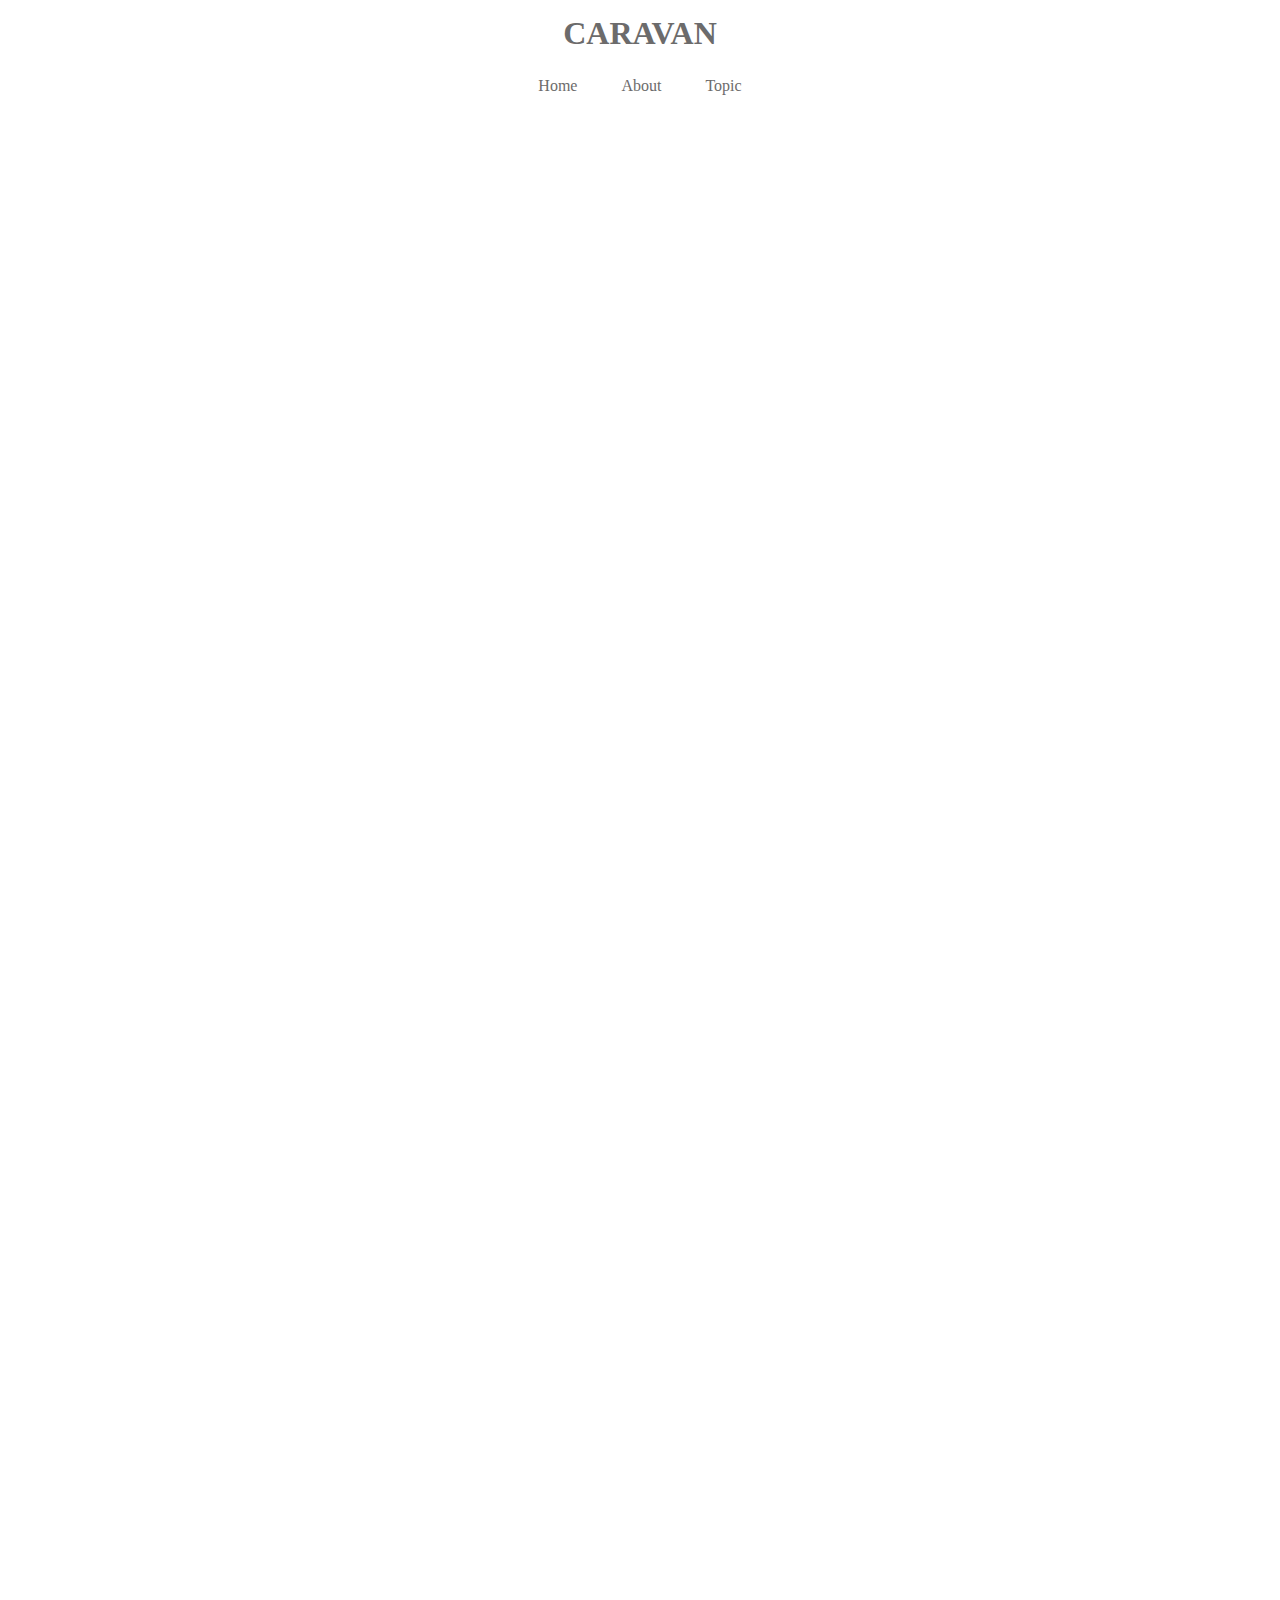
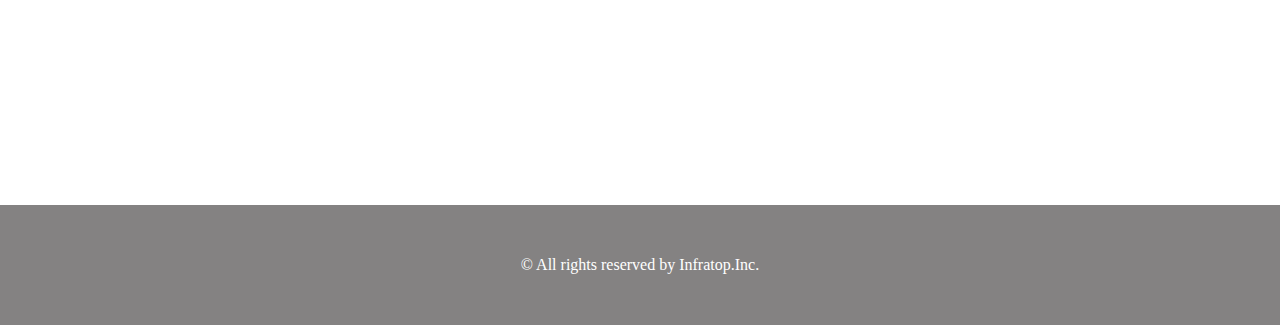
<file: caravan/index.html>
<!DOCTYPE html>
<html lang="ja">

<head>
  <meta charset="UTF-8" />
  <!-- CSSfile -->
  <link rel="stylesheet" href="style.css" />
  <title>CARAVAN</title>
</head>

<body>
  <!-- header -->
  <header>
    <h1 class="heading">
      <a href="index.html">
        CARAVAN
      </a>
    </h1>
  </header>

  <!-- navigation -->
  <nav>
    <ul class="nav-list">
      <li class="nav-list-item">
        <a href="index.html">Home</a>
      </li>
      <li class="nav-list-item">About</li>
      <li class="nav-list-item">Topic</li>
    </ul>
  </nav>

  <!-- main visual -->
  <div class="main-visual">
    <div class="main-visual-content"></div>
  </div>

  <!-- main -->
  <div class="main">
    <div class="blog"></div>
    <div class="sidebar"></div>
  </div>

  <!-- footer -->
  <footer>
    <p class="footer-text">© All rights reserved by Infratop.Inc.</p>
  </footer>

</body>

</html>
</file>
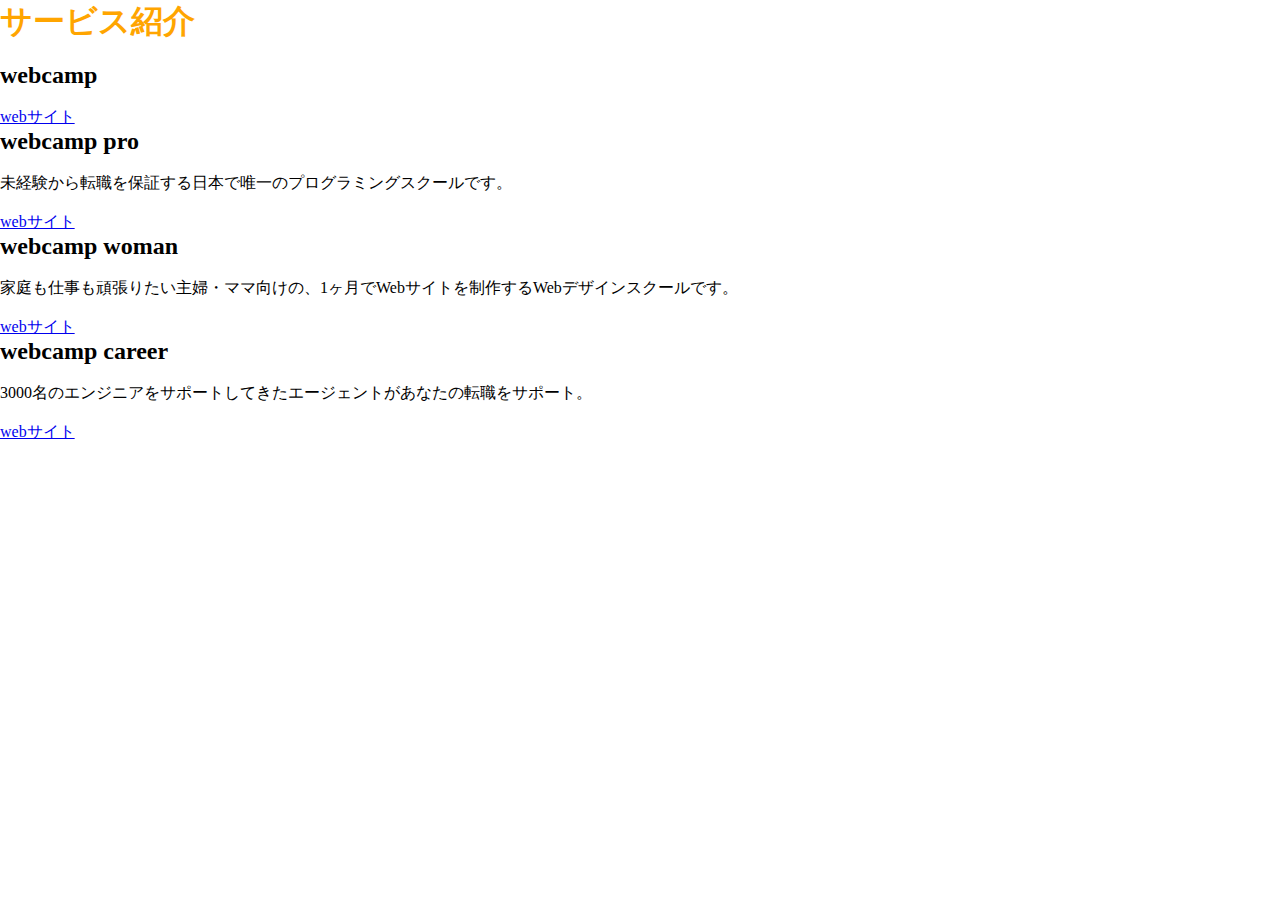
<file: 演習問題/chapter2_exercise/<!DOCTYPE html>.html>
<!DOCTYPE html>
<html lang="ja">
  <head>
    <meta charset="UTF-8">
    <title>chapter2_exercise</title>
    <link rel="stylesheet" href="style.css"/>
  </head>
<body>
  <h1>サービス紹介</h1>
  <br>
  <h2>webcamp</h2>
  <br>
  <a href="https://web-camp.io/">webサイト</a>
  <h2>webcamp pro</h2>
  <br>
  <p>未経験から転職を保証する日本で唯一のプログラミングスクールです。</p>
  <br>
  <a href="https://web-camp.io/">webサイト</a>
  <br>
  <h2>webcamp woman</h2>
  <br>
  <p>家庭も仕事も頑張りたい主婦・ママ向けの、1ヶ月でWebサイトを制作するWebデザインスクールです。</p>
  <br>
  <a href="https://web-camp.io/">webサイト</a>
  <br>
  <h2>webcamp career</h2>
  <br>
  <p>3000名のエンジニアをサポートしてきたエージェントがあなたの転職をサポート。</p>
  <br>
  <a href="https://web-camp.io/">webサイト</a>
</body>
</html>
</file>
<file: 演習問題/chapter2_exercise/style.css>
* {
  margin: 0;
  padding: 0;
  box-sizing: border-box;
}

h1 {
  color: orange;
}
</file>
<file: caravan/style.css>
/* reset */
*{
  margin: 0;
  padding: 0;
  box-sizing: border-box;
  color: #6c6b6b;
}

a{
  text-decoration: none;
}

header{
  width: 90%;
  padding: 15px 0;
  margin: 0 auto;
  text-align: center;
}

header .heading{
  font-size: 32px;
}

.nav-list{
  text-align: center;
  padding: 10px 0;
  margin: 0 auto;
}

.nav-list-item{
  list-style: none;
  display: inline-block;
  margin: 0 20px;
}

.main-visual{
  width: 100%;
  height: 300px;
}

.main-visual-content{
  width: 350px;
  height: 300px;
}

.main{
  width: 840px;
  height: 1400px;
  display: flex;
  justify-content: center;
  margin: 0 auto;
}

.blog{
  width: 600px;
  height: 1400px;
}

.sidebar{
  width: 240px;
  height: 1400px;
}
footer{
  width: 100%;
  height: 120px;
  text-align: center;
  line-height: 120px;
  background-color: #848282;
}

.footer-text{
  color: #fff;
}
</file>
